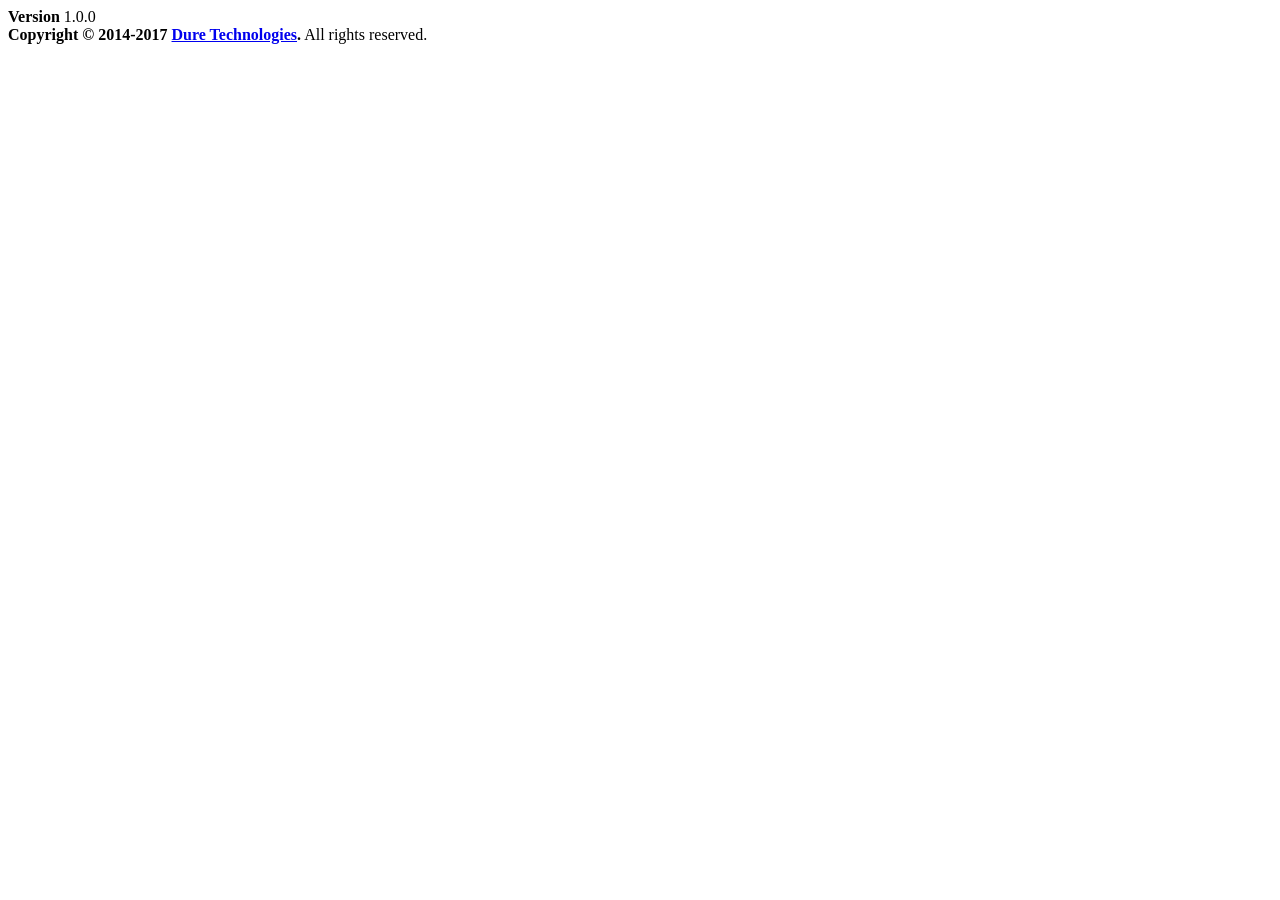
<file: src/index.html>
<!doctype html>
<html ng-app="app">
  <head>
    <base href="/">
    <meta charset="utf-8">
    <title>RTMPro</title>
    <meta name="description" content="">
    <meta name="viewport" content="width=device-width, initial-scale=1.0">
    <link rel="icon" type="image/png" href="http://fountainjs.io/assets/imgs/fountain.png" />
  
    <!-- build:css({.tmp,src}) styles/vendor.css -->    
    <!-- bower:css -->
    <!-- run `gulp inject` to automatically populate bower styles dependencies -->
    <!-- endbower -->
    <!-- endbuild -->

    <!-- build:css({.tmp,src}) styles/app.css -->
    <!-- inject:css -->
    <!-- css files will be automatically insert here -->
    <!-- endinject -->
    <!-- endbuild -->    
  </head>


  <body class="hold-transition skin-blue layout-top-nav">    
    <ui-view></ui-view>  
    <footer class="main-footer">
        <div class="container">
            <div class="pull-right hidden-xs">
              <b>Version</b> 1.0.0
            </div>
          <strong>Copyright &copy; 2014-2017 <a href="http://duretechnologies.com/">Dure Technologies</a>.</strong> All rights
            reserved.
        </div>
        <!-- /.container -->
    </footer>        
  </body>

  <!-- build:js({.tmp,src}) scripts/vendor.js -->  
  <!-- bower:js -->
  <!-- run `gulp inject` to automatically populate bower script dependencies -->
  <!-- endbower -->
  <!-- endbuild -->

  <!-- build:js({.tmp,src}) scripts/app.js -->
  <!-- inject:js -->
  <!-- js files will be automatically insert here -->
  <!-- endinject -->
  <!-- inject:partials -->
  <!-- angular templates will be automatically converted in js and inserted here -->
  <!-- endinject -->
  <!-- endbuild -->  
</html>
</file>
